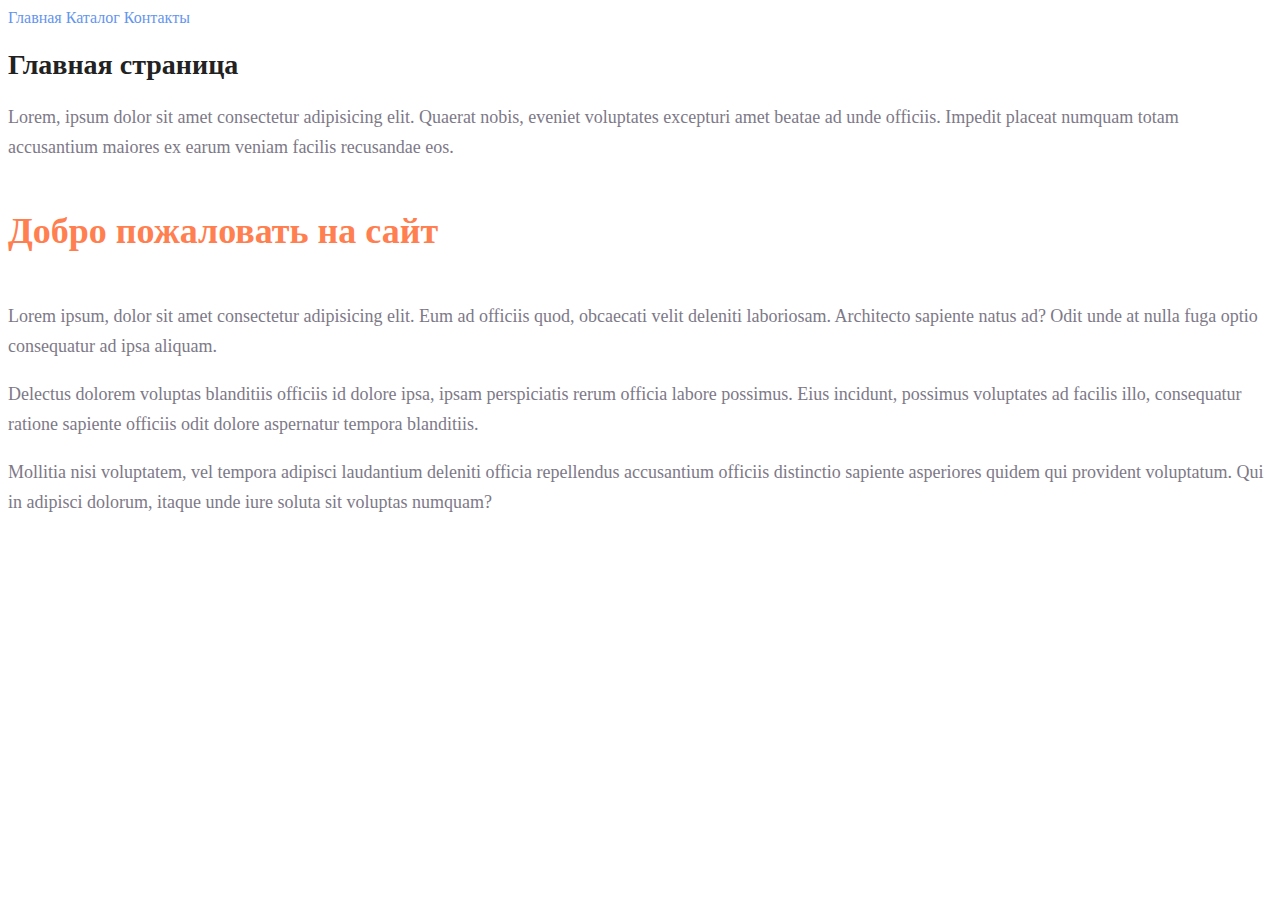
<file: index.html>
<!DOCTYPE html>
<html lang="en">

<head>
    <meta charset="UTF-8">
    <meta http-equiv="X-UA-Compatible" content="IE=edge">
    <meta name="viewport" content="width=device-width, initial-scale=1.0">
    <title>Главная</title>
    <link rel="stylesheet" href="css/style.css">
</head>

<body>
    <a class="link_menu" href="index.html">Главная</a>
    <a class="link_menu" href="catalog/catalog.html">Каталог</a>
    <a class="link_menu" href="contacts.html">Контакты</a>
    <h1 class="title">Главная страница</h1>
    <p class="text">Lorem, ipsum dolor sit amet consectetur adipisicing elit. Quaerat nobis, eveniet voluptates excepturi amet beatae ad unde officiis. Impedit placeat numquam totam accusantium maiores ex earum veniam facilis recusandae eos.</p>
    <h2 class="subtitle">Добро пожаловать на сайт</h2>
    <p class="text">Lorem ipsum, dolor sit amet consectetur adipisicing elit. Eum ad officiis quod, obcaecati velit deleniti laboriosam. Architecto sapiente natus ad? Odit unde at nulla fuga optio consequatur ad ipsa aliquam.</p>
    <p class="text">Delectus dolorem voluptas blanditiis officiis id dolore ipsa, ipsam perspiciatis rerum officia labore possimus. Eius incidunt, possimus voluptates ad facilis illo, consequatur ratione sapiente officiis odit dolore aspernatur tempora blanditiis.</p>
    <p class="text">Mollitia nisi voluptatem, vel tempora adipisci laudantium deleniti officia repellendus accusantium officiis distinctio sapiente asperiores quidem qui provident voluptatum. Qui in adipisci dolorum, itaque unde iure soluta sit voluptas numquam?</p>

</body>

</html>
</file>
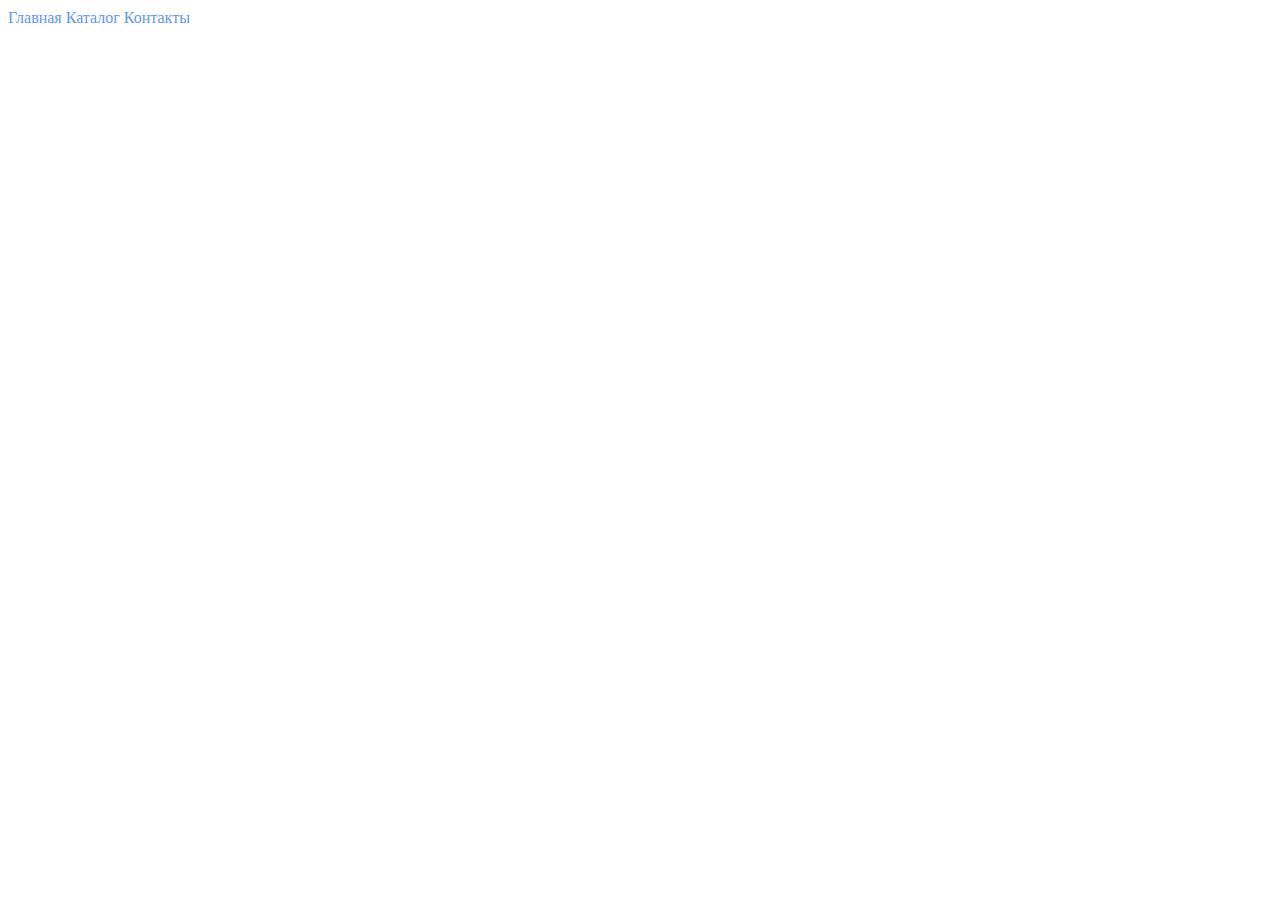
<file: contacts.html>
<!DOCTYPE html>
<html lang="en">

<head>
    <meta charset="UTF-8">
    <meta http-equiv="X-UA-Compatible" content="IE=edge">
    <meta name="viewport" content="width=device-width, initial-scale=1.0">
    <title>Document</title>
    <link rel="stylesheet" href="css/style.css">
</head>

<body>
    <a class="link_menu" href="index.html">Главная</a>
    <a class="link_menu" href="catalog/catalog.html">Каталог</a>
    <a class="link_menu" href="contacts.html">Контакты</a>

</body>

</html>
</file>
<file: css/style.css>
a {
    text-decoration: none;
}

.link_menu {
    color: cornflowerblue;
    font-size: 16px;
    line-height: 20px;
}

.title {
    color: #222222;
    font-size: 28px;
    line-height: 36px;
    font-weight: bold;
}

.text {
    font-style: normal;
    font-weight: 300;
    font-size: 18px;
    line-height: 30px;
    color: #7D7987
}

.subtitle {
    color: coral;
    font-style: normal;
    font-weight: 700;
    font-size: 36px;
    line-height: 80px;
}
</file>
